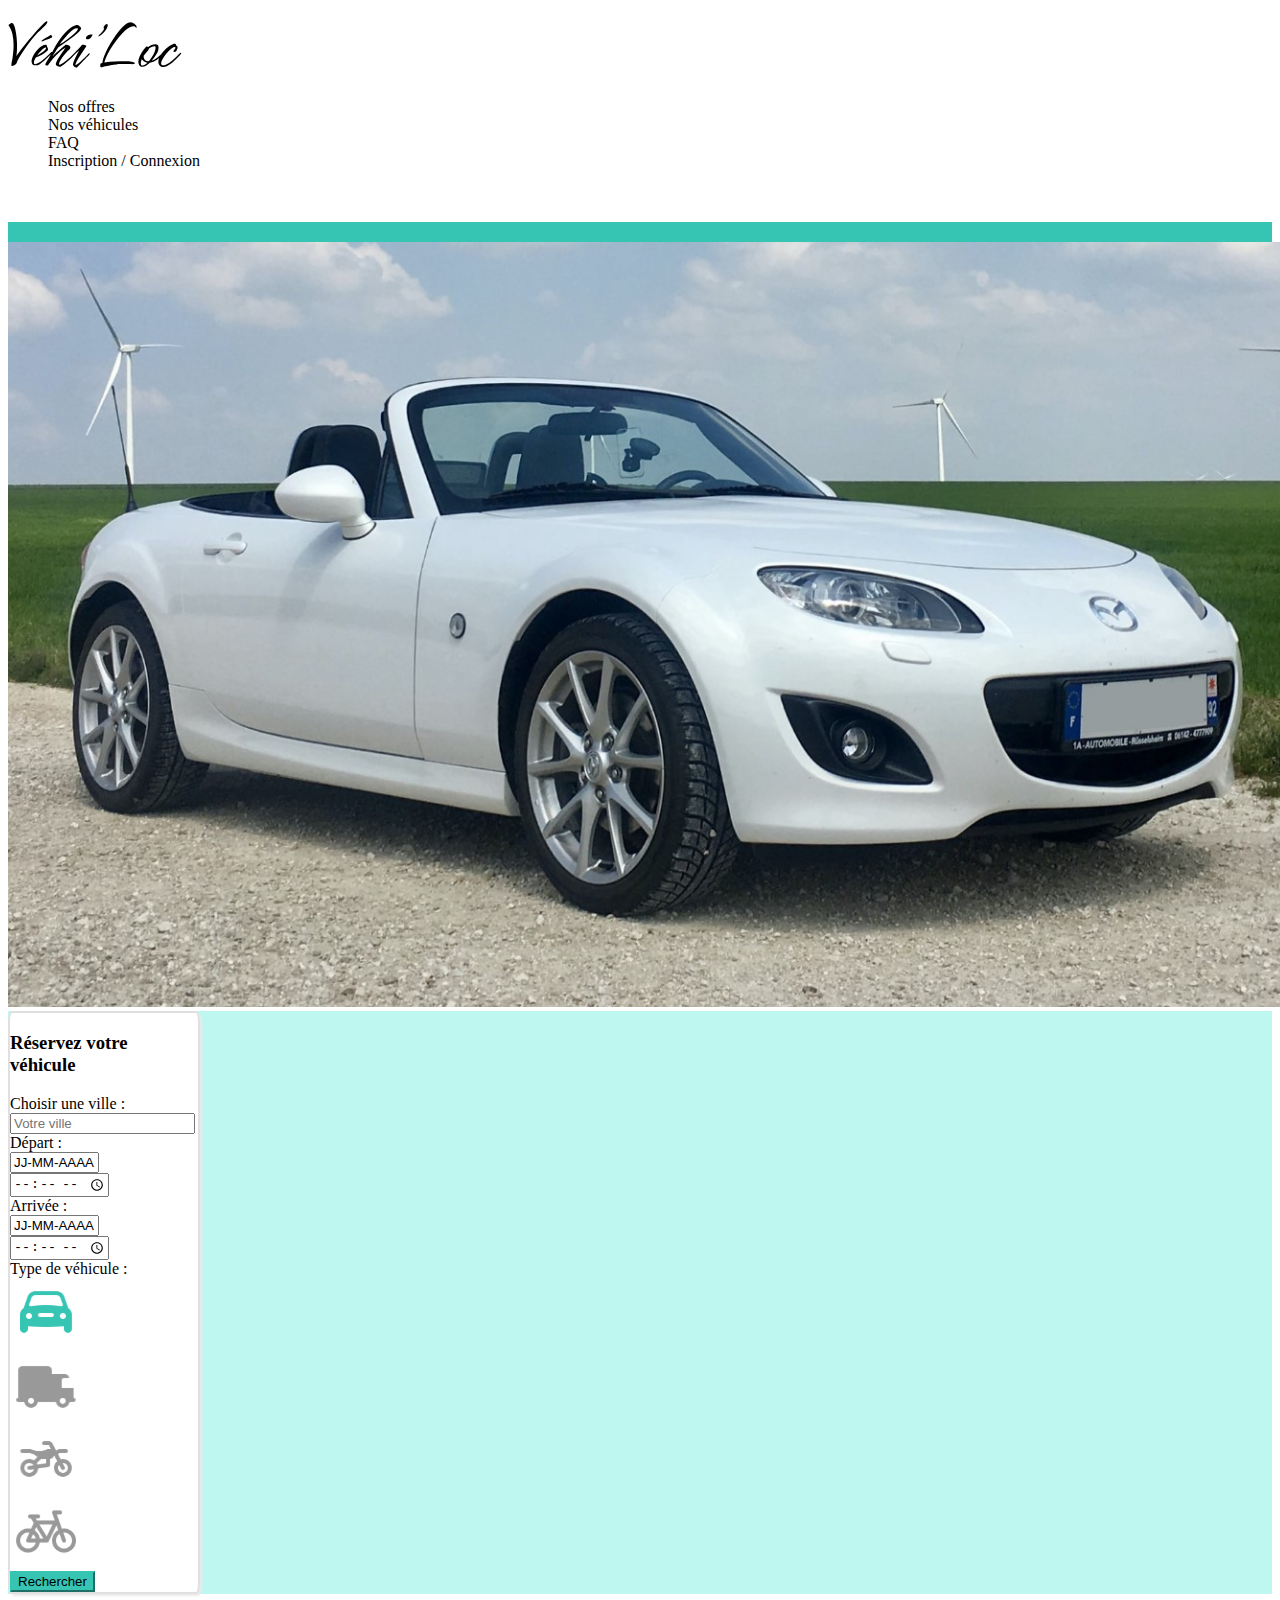
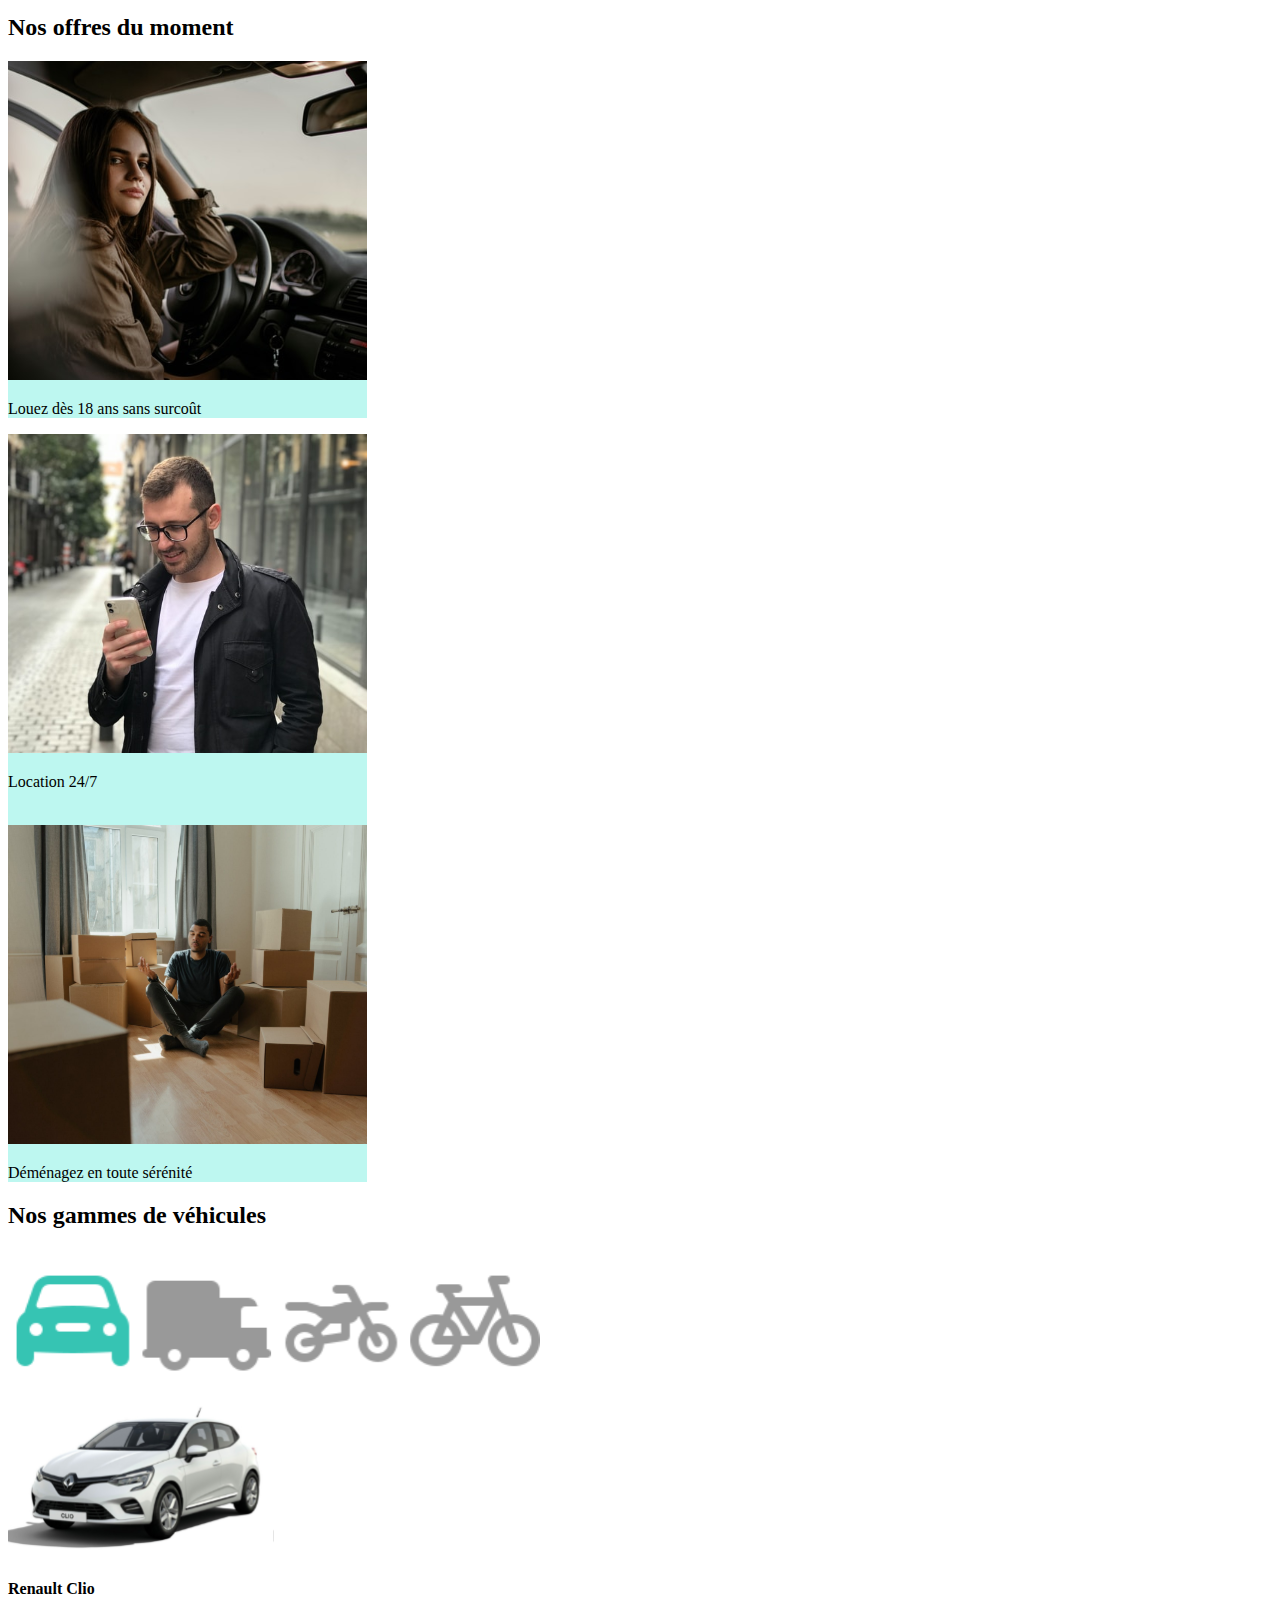
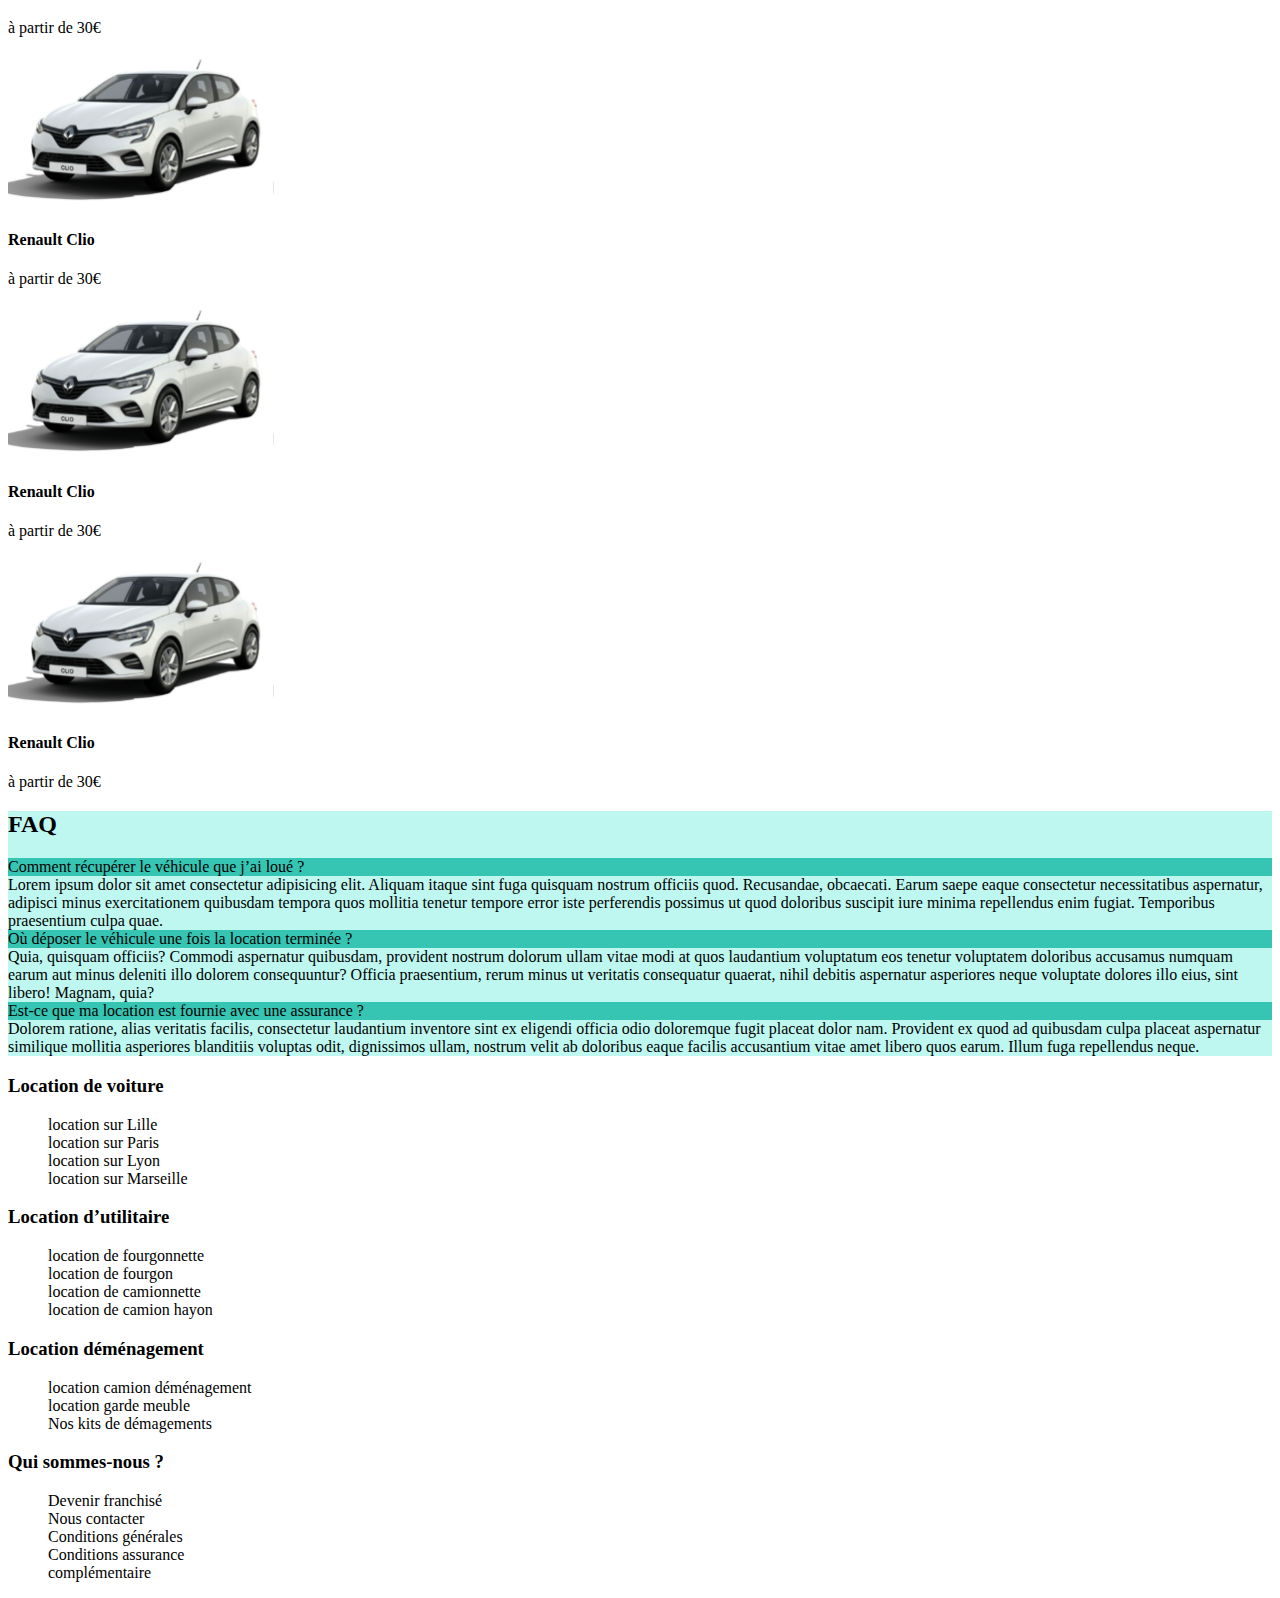
<file: views/index.html>
<!DOCTYPE html>
<html lang="fr">

<head>
    <!-- Font du titre -->
    <link href="https://fonts.googleapis.com/css?family=Hurricane&display=swap" rel="stylesheet" />
    <!-- Font de la page entière -->
    <link href="https://fonts.googleapis.com/css?family=Inter&display=swap" rel="stylesheet" />
    <link rel="stylesheet" href="">
    <!-- CSS only -->
<link href="https://cdn.jsdelivr.net/npm/bootstrap@5.2.0/dist/css/bootstrap.min.css" rel="stylesheet" integrity="sha384-gH2yIJqKdNHPEq0n4Mqa/HGKIhSkIHeL5AyhkYV8i59U5AR6csBvApHHNl/vI1Bx" crossorigin="anonymous">
<link rel="stylesheet" href="../css/style.css">

    <meta charset="UTF-8">
    <meta http-equiv="X-UA-Compatible" content="IE=edge">
    <meta name="viewport" content="width=device-width, initial-scale=1.0">
    <title>Véhi'loc</title>
</head>

<body>
    <!-- En-tete de la page -->
    <header>
    <div class="d-flex justify-content-between pt-3">
        <h1 class="d-inline-block ms-4"><img src="../img/vehiloc.svg" alt="Véhi’Loc"></h1>
        <nav class="d-inline-block pt-4">
            <ul>
                <li class="d-inline-block fs-5 pe-3"><a href="#nosoffres">Nos offres</a></li>
                <li class="d-inline-block fs-5 pe-3"><a href="#nosvehicules">Nos véhicules</a></li>
                <li class="d-inline-block fs-5 pe-3"><a href="#faq">FAQ</a></li>
                <li class="d-inline-block fs-5 pe-5"><a href="../views/inscription.html">Inscription</a> / <a href="../views/connexion.html">Connexion</a></li>
            </ul>
        </nav>
    </div>
        <br><br>
        <div class="container-fluid">
            <div class="rowheader row" style="height:20px">
                <div class="col-12">&nbsp;</div>
            </div>
        </div>
    </header>

    <!-- Zone de réservation -->
    <section class="container-fluid ps-0">
        <div class="rowform row">
            <div class="col-8 ps-0">
                <img style="width:101.2%;height:100%;" src="../img/beautifulcar.jpg" alt="image belle voiture">
            </div>
            
            <article class="col-4 form d-inline-block ps-0">
                <form class="ms-5 my-5 opacityform d-flex align-items-center" action="">
                    <div class="mx-5 my-5 container" style="width:80%;">
                        <h3 class="d-flex justify-content-center fw-bold fs-4 pb-2">Réservez votre véhicule</h3>
                        <div>
                            <label for="city" class="form-label">Choisir une ville :</label>
                            <div>
                                <input type="text" class="form-control" id="city" placeholder="Votre ville" name="city">
                            </div>
                        </div>
                    <div class="pt-3">
                        <label for="departure" class="form-label">Départ :</label>
                        <div class="container d-flex justify-content-between">
                            <div class="input-append date" id="departure" data-date="JJ-MM-AAAA" data-date-format="dd-mm-yyyy">  
                                <input class="span2" size="8" type="text" value="JJ-MM-AAAA">  
                                <span class="add-on"><i class="icon-th"></i></span>
                            </div>
                            <div>
                                <input type="time" id="departuretime" name="departuretime" min="00:00" max="23:59" required>
                            </div>
                        </div>
                    </div>
                    <div class="pt-3">
                        <label for="arrival" class="form-label">Arrivée :</label>
                        <div class="container d-flex justify-content-between">
                            <div class="input-append date" id="arrival" data-date="JJ-MM-AAAA" data-date-format="dd-mm-yyyy">  
                                <input class="span2" size="8" type="text" value="JJ-MM-AAAA">  
                                <span class="add-on"><i class="icon-th"></i></span>
                            </div>
                            <div>
                                <input type="time" id="arrivaltime" name="arrivaltime" min="00:00" max="23:59" required>
                            </div>
                        </div>
                    </div>
                    <div class="pt-3">
                        <label for="vehicletype" class="form-label">Type de véhicule :</label>
                        <div class="d-flex justify-content-between align-items-center">
                            <div class="d-inline-block">
                                <button class="logo buttonlogo" type="button"> <img style="width:60px" src="../img/car.svg" alt="auto"></button>                                  
                            </div> 
                            <div class="d-inline-block ps-1">
                                <button class="logo buttonlogo" type="button"> <img style="width:60px" src="../img/truck.svg" alt="camion"></button> 
                            </div>
                            <div class="d-inline-block ps-1">
                                <button class="logo buttonlogo" type="button"> <img style="width:60px" src="../img/dirtbike.svg" alt="moto"></button>
                            </div>
                            <div class="d-inline-block ps-1">
                                <button class="logo buttonlogo" type="button"> <img style="width:60px" src="../img/bicycle.svg" alt="velo"></button>
                            </div>
                        </div>
                    </div>
                    <div class="d-flex justify-content-center">
                        <button class="searchbutton rounded-pill text-white mt-3" type="submit" value="Rechercher">Rechercher</button>
                    </div>
                </form>
            </article>
        </div>
    </section>

    <!-- Zone Nos Offres -->
    <section class="my-4 mx-5">
        <h2 class="d-flex justify-content-center mb-5 fw-bold fs-2" id="nosoffres">Nos offres du moment</h2>
        <div class="d-flex justify-content-around">
            <article>
                <div class="imagesoffer" style="max-width:359px;">
                    <img src="../img/young_woman_driving.svg" alt="jeune femme au volant">
                    <p class="fw-bold fs-4 text-wrap px-4">Louez dès 18 ans sans surcoût</p>
                </div>
            </article>
            <article>
                <div class="imagesoffer" style="max-width:359px; height:391px;">
                    <img src="../img/man_looking_at_his_phone.svg" alt="homme qui regarde son portable">
                    <p class="fw-bold fs-4 text-wrap px-4">Location 24/7</p>
                </div>
            </article>
            <article>
                <div class="imagesoffer" style="max-width:359px;">
                    <img src="../img/man_among-boxes.svg" alt="homme assis au milieu des cartons">
                    <p class="fw-bold fs-4 text-wrap px-4">Déménagez en toute sérénité</p>
                </div>
            </article>
        </div>
    </section>

    <!-- Zone Nos gammes de véhicules -->
    <section class="my-5">
        <h2 class="d-flex justify-content-center fw-bold fs-2" id="nosvehicules">Nos gammes de véhicules</h2>
        <article>
            <div class="d-flex justify-content-center">
                <a href="www.vehiloc/auto"class="d-inline-block">
                    <img class="logo px-4" style="width:130px" src="../img/car.svg" alt="auto">
                </a> 
                <a href="www.vehiloc/camion" class="d-inline-block">
                    <img class="logo px-4" style="width:130px" src="../img/truck.svg" alt="camion">
                </a>
                <a href="www.vehiloc/moto" class="d-inline-block">
                    <img class="logo px-4" style="width:130px" src="../img/dirtbike.svg" alt="moto">
                </a>
                <a href="www.vehiloc/velo" class="d-inline-block">
                    <img class="logo px-4" style="width:130px" src="../img/bicycle.svg" alt="velo">
                </a>
        </article>
        <article class="py-4  mx-5 d-flex justify-content-around">
            <div>
                <a href="www.vehiloc/renaultclio"><img class="logo" src="../img/renault_clio.svg" alt="Renault Clio"></a>
                <div class="d-flex flex-column align-items-center">
                <h4 class="fw-bold">Renault Clio</h4>
                <p>à partir de 30€</p> 
                </div>
            </div>
            <div>
                <a href="www.vehiloc/renaultclio"><img class="logo" src="../img/renault_clio.svg" alt="Renault Clio"></a>
                <div class="d-flex flex-column align-items-center">
                <h4 class="fw-bold">Renault Clio</h4>
                <p>à partir de 30€</p> 
                </div>
            </div>
            <div>
                <a href="www.vehiloc/renaultclio"><img class="logo" src="../img/renault_clio.svg" alt="Renault Clio"></a>
                <div class="d-flex flex-column align-items-center">
                <h4 class="fw-bold">Renault Clio</h4>
                <p>à partir de 30€</p> 
                </div>
            </div>
            <div>
                <a href="www.vehiloc/renaultclio"><img class="logo" src="../img/renault_clio.svg" alt="Renault Clio"></a>
                <div class="d-flex flex-column align-items-center">
                <h4 class="fw-bold">Renault Clio</h4>
                <p>à partir de 30€</p> 
                </div>
            </div>
        </article>
    </section>

    <!-- Zone FAQ -->
    <section class="faq pb-5" id="faq">
        <h2 class="d-flex justify-content-center py-3 fw-bold">FAQ</h2>
        <article class="card mx-5">

            <div class="logo card-header faqquestion d-flex justify-content-center">
                <a class="btn fw-bold text-white" data-bs-toggle="collapse" href="#collapseone">Comment récupérer le véhicule que j’ai loué ?</a>
            </div>

            <div id="collapseone" class="collapse show" data-bs-parent="#accordion">
                <div class="card-body">
                    Lorem ipsum dolor sit amet consectetur adipisicing elit. Aliquam itaque sint fuga quisquam nostrum
                    officiis quod. Recusandae, obcaecati. Earum saepe eaque consectetur necessitatibus aspernatur,
                    adipisci minus exercitationem quibusdam tempora quos mollitia tenetur tempore error iste perferendis
                    possimus ut quod doloribus suscipit iure minima repellendus enim fugiat. Temporibus praesentium
                    culpa quae.
                </div>
            </div>

            <div class="logo card-header faqquestion d-flex justify-content-center">
                <a class="collapsed btn fw-bold text-white" data-bs-toggle="collapse" href="#collapsetwo">Où déposer le véhicule une fois la location terminée ?</a>
            </div>

            <div id="collapsetwo" class="collapse" data-bs-parent="#accordion">
                <div class="card-body">
                    Quia, quisquam officiis? Commodi aspernatur quibusdam, provident nostrum dolorum ullam vitae modi at
                    quos laudantium voluptatum eos tenetur voluptatem doloribus accusamus numquam earum aut minus
                    deleniti illo dolorem consequuntur? Officia praesentium, rerum minus ut veritatis consequatur
                    quaerat, nihil debitis aspernatur asperiores neque voluptate dolores illo eius, sint libero! Magnam,
                    quia?
                </div>
            </div>

                <div class="logo card-header faqquestion d-flex justify-content-center">
                    <a class="collapsed btn fw-bold text-white" data-bs-toggle="collapse" href="#collapsethree">Est-ce que ma location est fournie avec une assurance ?</a>
                </div>

            <div id="collapsethree" class="collapse" data-bs-parent="#accordion">
                <div class="card-body">
                    Dolorem ratione, alias veritatis facilis, consectetur laudantium inventore sint ex eligendi officia
                    odio doloremque fugit placeat dolor nam. Provident ex quod ad quibusdam culpa placeat aspernatur
                    similique mollitia asperiores blanditiis voluptas odit, dignissimos ullam, nostrum velit ab
                    doloribus eaque facilis accusantium vitae amet libero quos earum. Illum fuga repellendus neque.
                </div>
            </div>
        </article>
    </section>

    <!-- Pied de Page -->
    <footer class="d-flex justify-content-around py-5">
        <div>
            <h3 class="fw-bold fs-4">Location de voiture</h3>
            <ul>
                <li><a class="text-secondary" href="www/vehiloc/lille">location sur Lille</a> </li>
                <li><a class="text-secondary" href="www/vehiloc/paris">location sur Paris</a></li>
                <li><a class="text-secondary" href="www/vehiloc/lyon">location sur Lyon</a></li>
                <li><a class="text-secondary" href="www/vehiloc/marseille">location sur Marseille</a></li>
            </ul>
        </div>
        <div>
            <h3 class="fw-bold fs-4">Location d’utilitaire</h3>
            <ul>
                <li><a class="text-secondary" href="www/vehiloc/fourgonnette">location de fourgonnette</a></li>
                <li><a class="text-secondary" href="www/vehiloc/fourgon">location de fourgon</a></li>
                <li><a class="text-secondary" href="www/vehiloc/camionette">location de camionnette</a></li>
                <li><a class="text-secondary" href="www/vehiloc/camionhayon">location de camion hayon</a></li>
            </ul>
        </div>
        <div>
            <h3 class="fw-bold fs-4">Location déménagement</h3>
            <ul>
                <li><a class="text-secondary" href="www/vehiloc/camiondemenagement">location camion déménagement</a></li>
                <li><a class="text-secondary" href="www/vehiloc/gardemeuble">location garde meuble</a></li>
                <li><a class="text-secondary" href="www/vehiloc/kitsdemenagement">Nos kits de démagements</a></li>
            </ul>
        </div>
        <div>
            <h3 class="fw-bold fs-4">Qui sommes-nous ?</h3>
            <ul>
                <li><a class="text-secondary" href="www/vehiloc/franchise">Devenir franchisé</a></li>
                <li><a class="text-secondary" href="www/vehiloc/contact">Nous contacter</a></li>
                <li><a class="text-secondary" href="www/vehiloc/cgv">Conditions générales</a></li>
                <li><a class="text-secondary" href="www/vehiloc/assurance">Conditions assurance <br> complémentaire</a></li>
            </ul>
        </div>
    </footer>

    <!-- JavaScript Bundle with Popper -->
<script src="https://cdn.jsdelivr.net/npm/bootstrap@5.2.0/dist/js/bootstrap.bundle.min.js" integrity="sha384-A3rJD856KowSb7dwlZdYEkO39Gagi7vIsF0jrRAoQmDKKtQBHUuLZ9AsSv4jD4Xa" crossorigin="anonymous"></script>
</body>

</html>
</file>
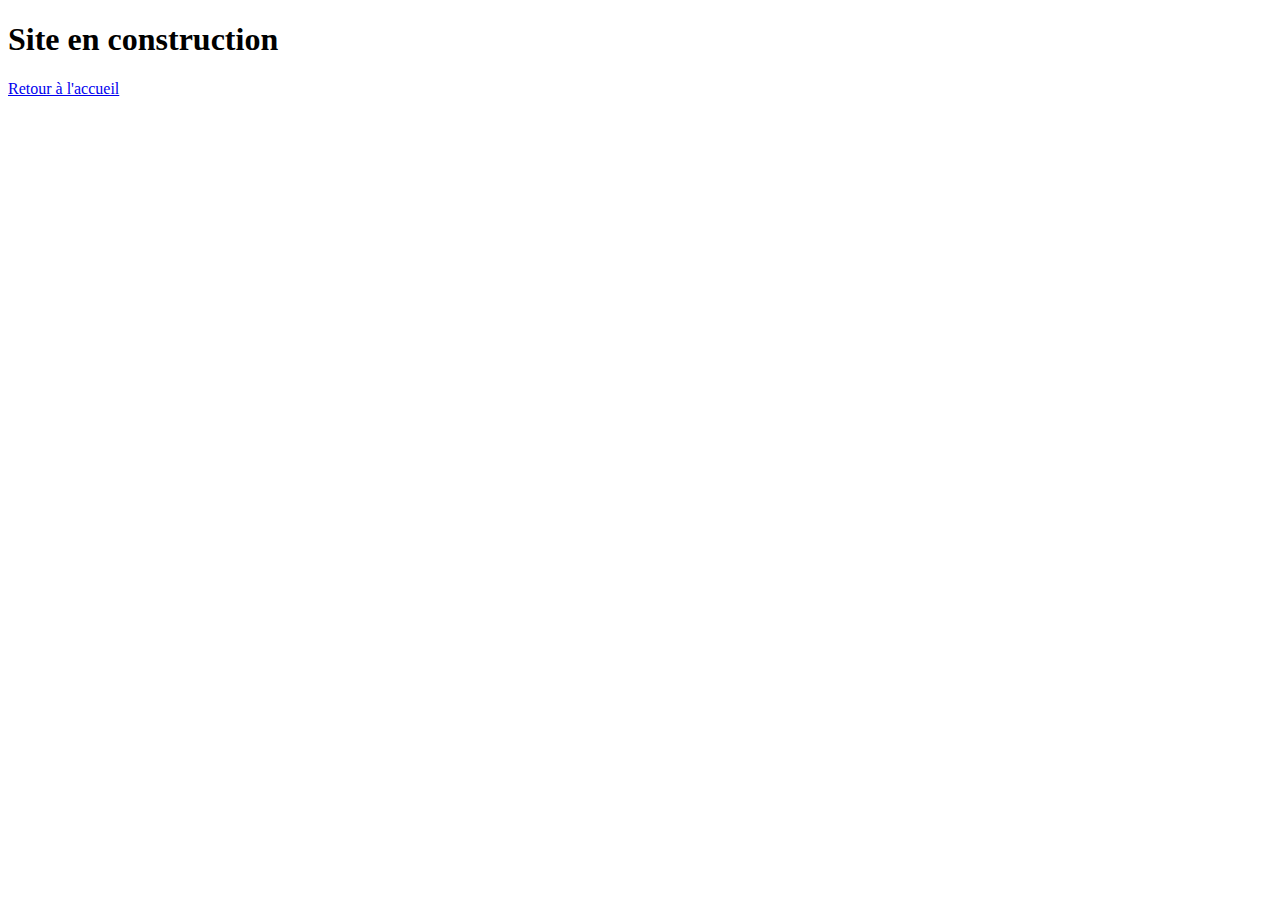
<file: views/connexion.html>
<!DOCTYPE html>
<html lang="fr">
<head>
    <meta charset="UTF-8">
    <meta http-equiv="X-UA-Compatible" content="IE=edge">
    <meta name="viewport" content="width=device-width, initial-scale=1.0">
    <title>Connexion</title>
</head>
<body>
    <h1>Site en construction</h1>
    <a href="../views/index.html">Retour à l'accueil</a>
</body>
</html>
</file>
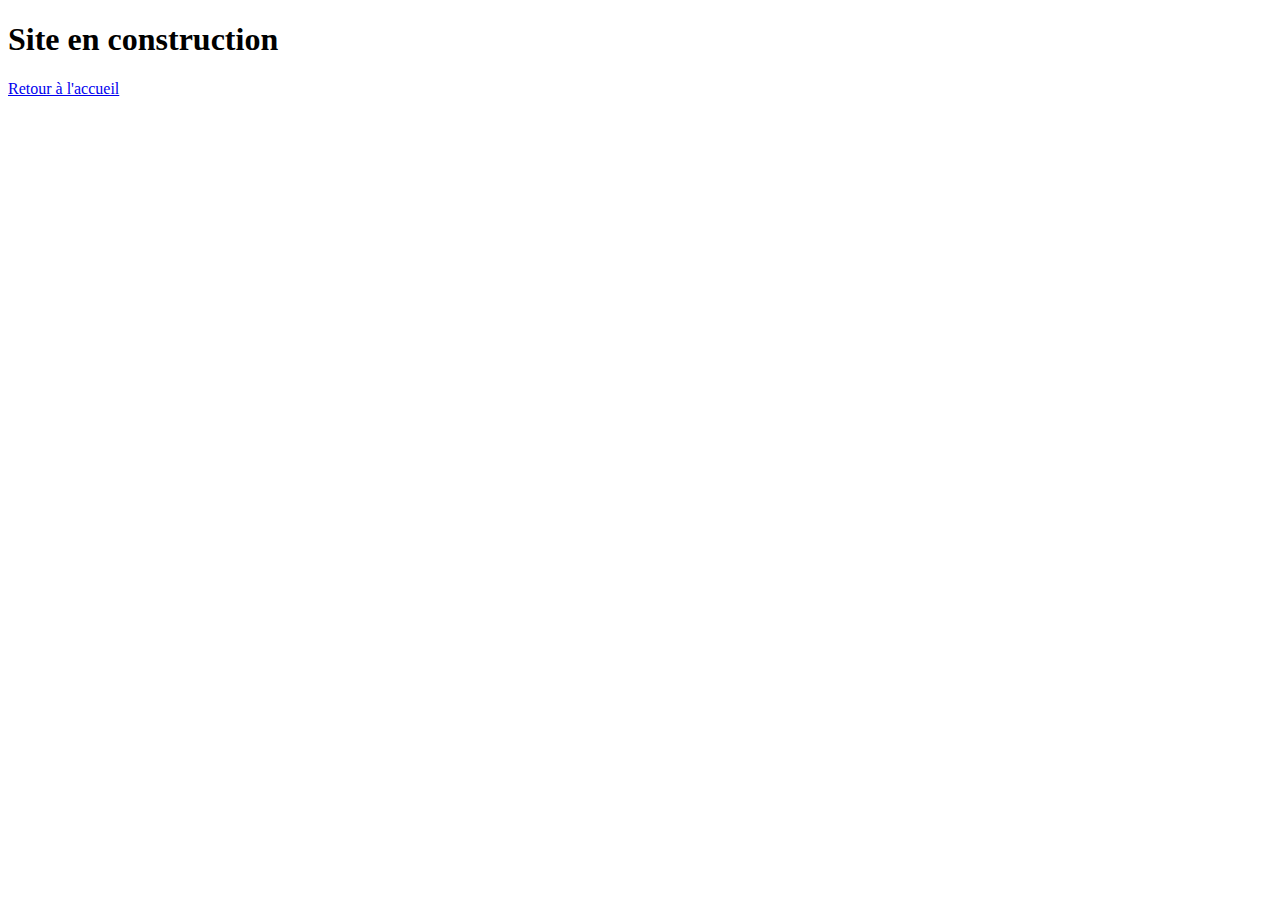
<file: views/inscription.html>
<!DOCTYPE html>
<html lang="fr">
<head>
    <meta charset="UTF-8">
    <meta http-equiv="X-UA-Compatible" content="IE=edge">
    <meta name="viewport" content="width=device-width, initial-scale=1.0">
    <title>Inscription</title>
</head>
<body>
    <h1>Site en construction</h1>
    <a href="../views/index.html">Retour à l'accueil</a>
</body>
</html>
</file>
<file: css/style.css>
ul {
    list-style-type: none;
}

.rowheader {
    background-color: #36C4B3;
}

a {
    text-decoration: none;
    color:black;
}

.form {
    background-color:#bdf7f0;
    /*n'arrive pas à mettre l'opacité seulement sur le fond derrière le formulaire puis le retirer après donc je préfère le retirer pour la visibilité et changer la couleur ci-dessus pour un bleu pâle
    opacity:0.25; */
}

.rowform {
    max-height: fit-content;
}

.opacityform {
    /*opacité 1 pourrait être retirée car elle était censée annuler l'opacité 0.25 du parent, mais je ne parviens pas à retirer l'opacité de l'enfant pour l'instant*/
    opacity:1;
}

.opacityform {
    background-color: white;
    border:rgba(217, 215, 215, 0.799) 2px solid;
    box-shadow:rgb(234, 234, 234) 2px 2px 2px;
    width:fit-content;
    border-radius: 2%;
}

.searchbutton {
    background-color: #36C4B3;
    border-color: #36C4B3;
}

.imagesoffer {
    background-color:#bdf7f0;
}

.faq {
    background-color:#bdf7f0; 
}

.faqquestion {
    background-color: #36C4B3;
}

.logo:hover {
    transform: scale(1.1);
}

.buttonlogo {
    background-color:unset;
    border:none;
}
</file>
